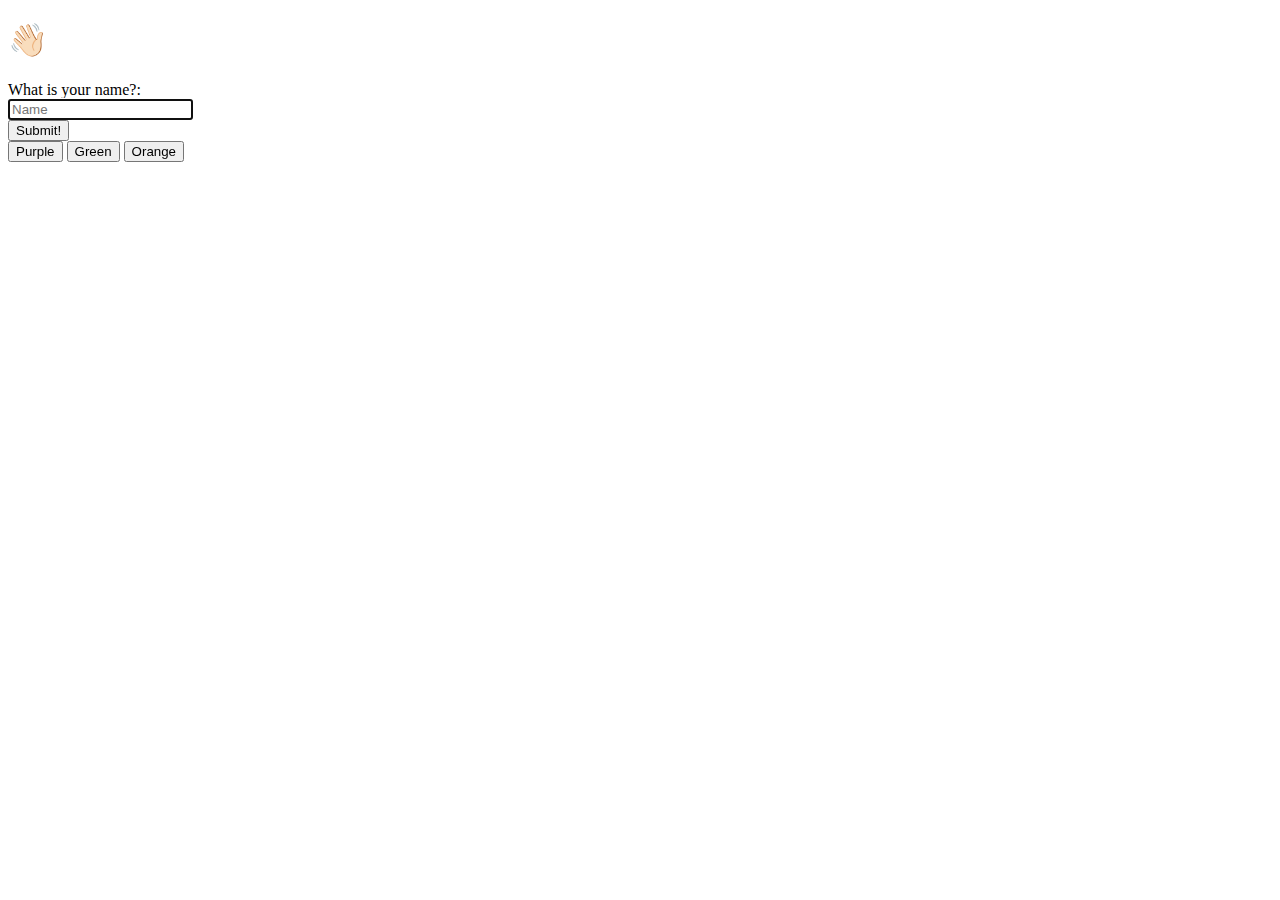
<file: index.html>
<!DOCTYPE html>
<html lang="en">
  <head>
    <meta charset="UTF-8" />
    <meta name="viewport" content="width=device-width, initial-scale=1.0" />
    <title>JS Practice</title>
    <link
      href="https://cdn.jsdelivr.net/npm/bootstrap@5.2.2/dist/css/bootstrap.min.css"
      rel="stylesheet"
      integrity="sha384-Zenh87qX5JnK2Jl0vWa8Ck2rdkQ2Bzep5IDxbcnCeuOxjzrPF/et3URy9Bv1WTRi"
      crossorigin="anonymous"
    />
    <link rel="stylesheet" href="./styles.css" />
    <script src="DOMPractice.js"></script>
    <script src="app.js"></script>
  </head>
  <body>
    <div class="container">
    <h1 id="welcome">👋🏻</h1>

          <form id="name-submission">
            <div class="row">
              <div class="col-4">
                <label for="whatIsYourName">What is your name?:</label>
              </div>
              <div class="col-5">
                <div class="form-group form-inline">
                  <input type="text" class="form-control shadow-sm" id="name-input" placeholder="Name" autofocus="on"
                    autocomplete="off" />
                </div>
              </div>
              <div class="col-2">
                <button type="submit" class="btn btn-success shadow" id="name-submit-btn">Submit!</button>
              </div>
              
            </div>
            </div>
          </form>

          <div id="colour-buttons">
            <button id="purple-btn">Purple</button>
            <button id="green-btn">Green</button>
            <button id="orange-btn">Orange</button>
          
          </div>
          </div>
    <script src="https://cdn.jsdelivr.net/npm/bootstrap@5.2.2/dist/js/bootstrap.bundle.min.js"
      integrity="sha384-OERcA2EqjJCMA+/3y+gxIOqMEjwtxJY7qPCqsdltbNJuaOe923+mo//f6V8Qbsw3" crossorigin="anonymous"></script>
    </body>
  </body>
</html>
</file>
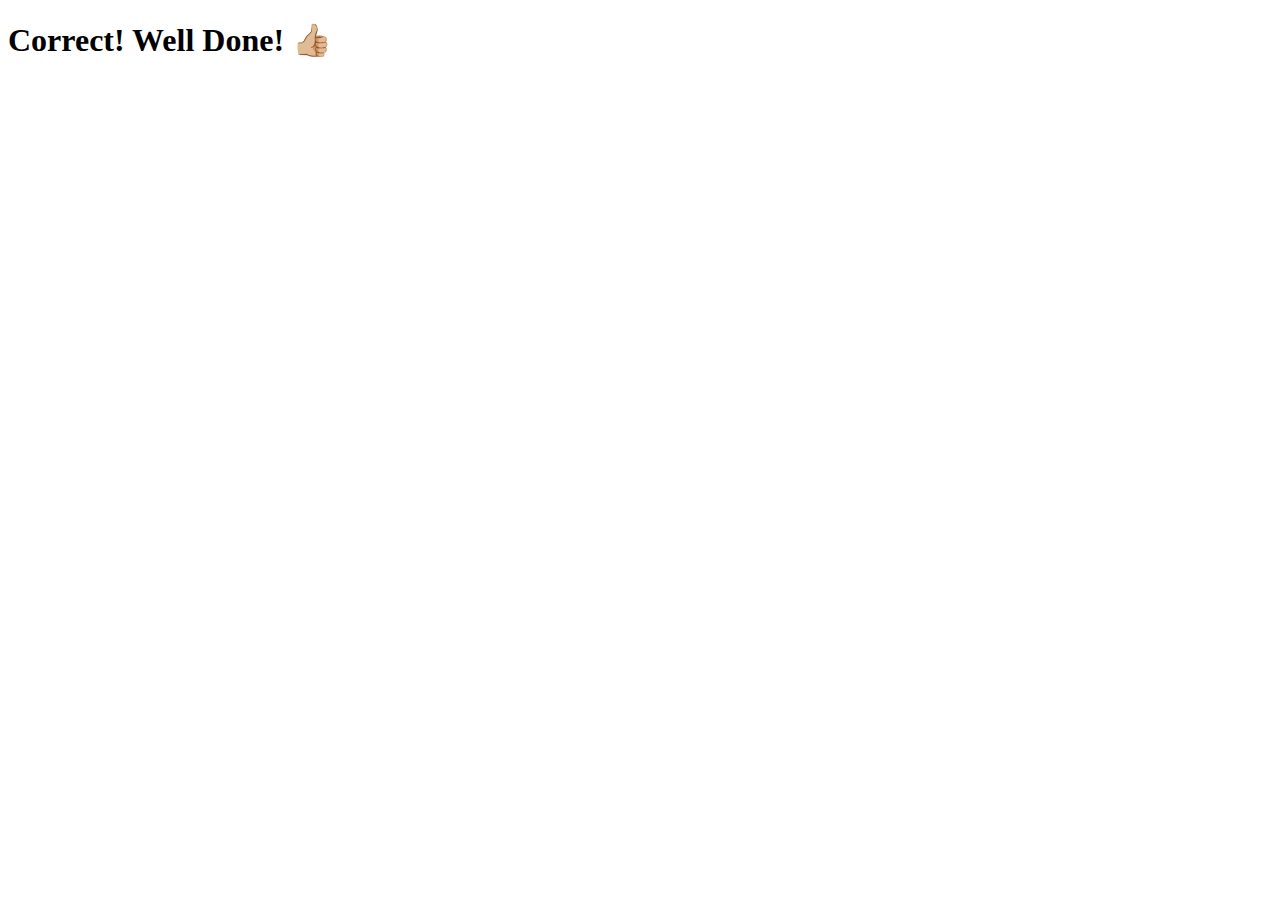
<file: correct.html>
<!DOCTYPE html>
<html lang="en">
  <head>
    <meta charset="UTF-8" />
    <meta name="viewport" content="width=device-width, initial-scale=1.0" />
    <title>Correct!</title>
  </head>
  <body>
    <h1>Correct! Well Done! 👍🏼</h1>
  </body>
</html>
</file>
<file: styles.css>
.container {
  max-width: 800px;
}

#welcome {
  font-family: Georgia, "Times New Roman", Times, serif;
  color: violet;
}
</file>
